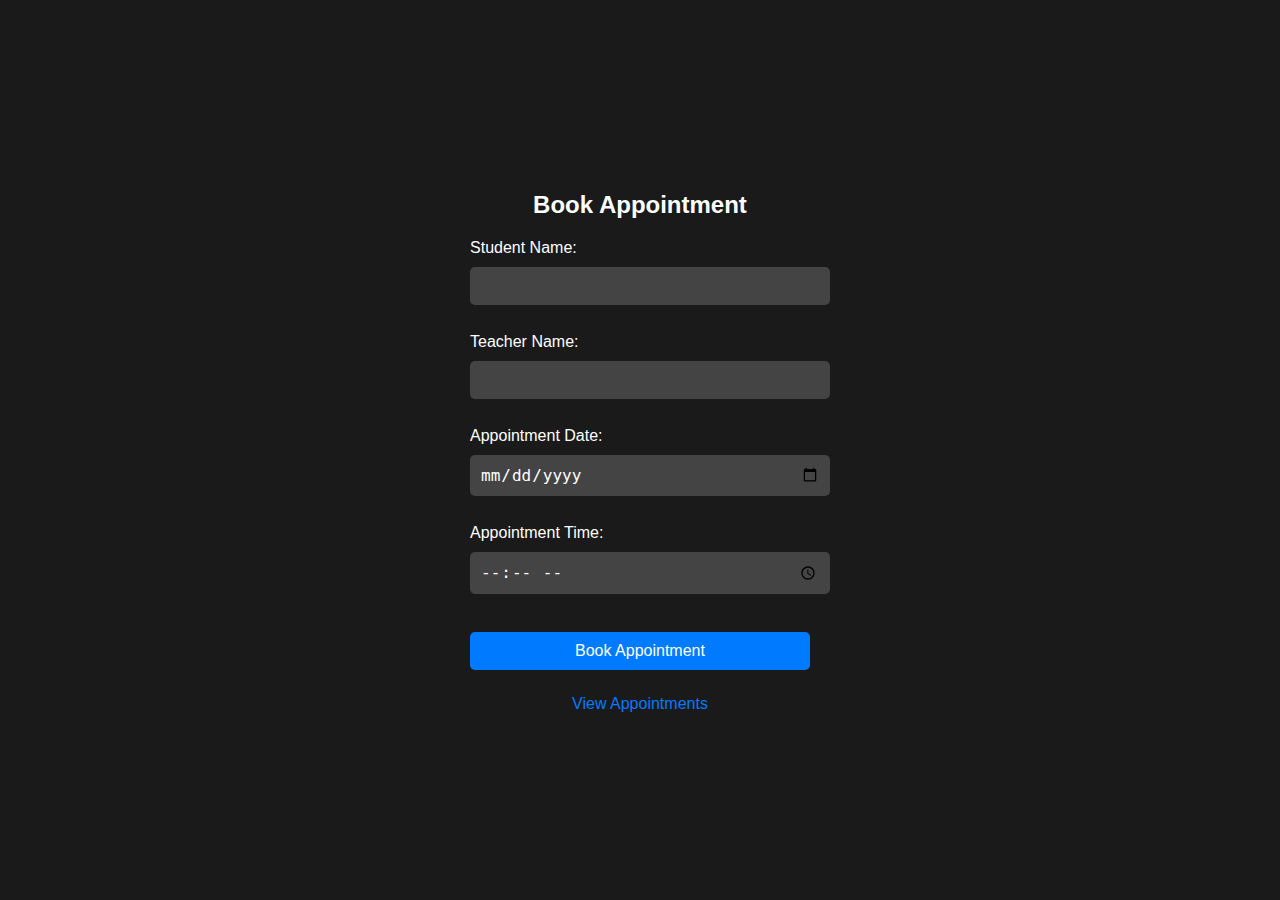
<file: book-appointment.html>
<!DOCTYPE html>
<html lang="en">
<head>
    <meta charset="UTF-8">
    <meta name="viewport" content="width=device-width, initial-scale=1.0">
    <title>Book Appointment</title>
    <link rel="stylesheet" href="style.css">
</head>
<body>
    <div id="book-appointment">
        <h2>Book Appointment</h2>
        <form id="appointment-form">
            <label for="student-name">Student Name:</label>
            <input type="text" id="student-name" required><br><br>
            
            <label for="teacher-name">Teacher Name:</label>
            <input type="text" id="teacher-name" required><br><br>
            
            <label for="appointment-date">Appointment Date:</label>
            <input type="date" id="appointment-date" required><br><br>
            
            <label for="appointment-time">Appointment Time:</label>
            <input type="time" id="appointment-time" required><br><br>            
            
            <button type="submit" id="book-appointment-button">Book Appointment</button>
            <p><a href="view-appointments.html">View Appointments</a></p>
        </form>
    </div>

   <script src="https://cdn.emailjs.com/dist/email.min.js"></script>
    <script src="book.js"></script>
</body>
</html>
</file>
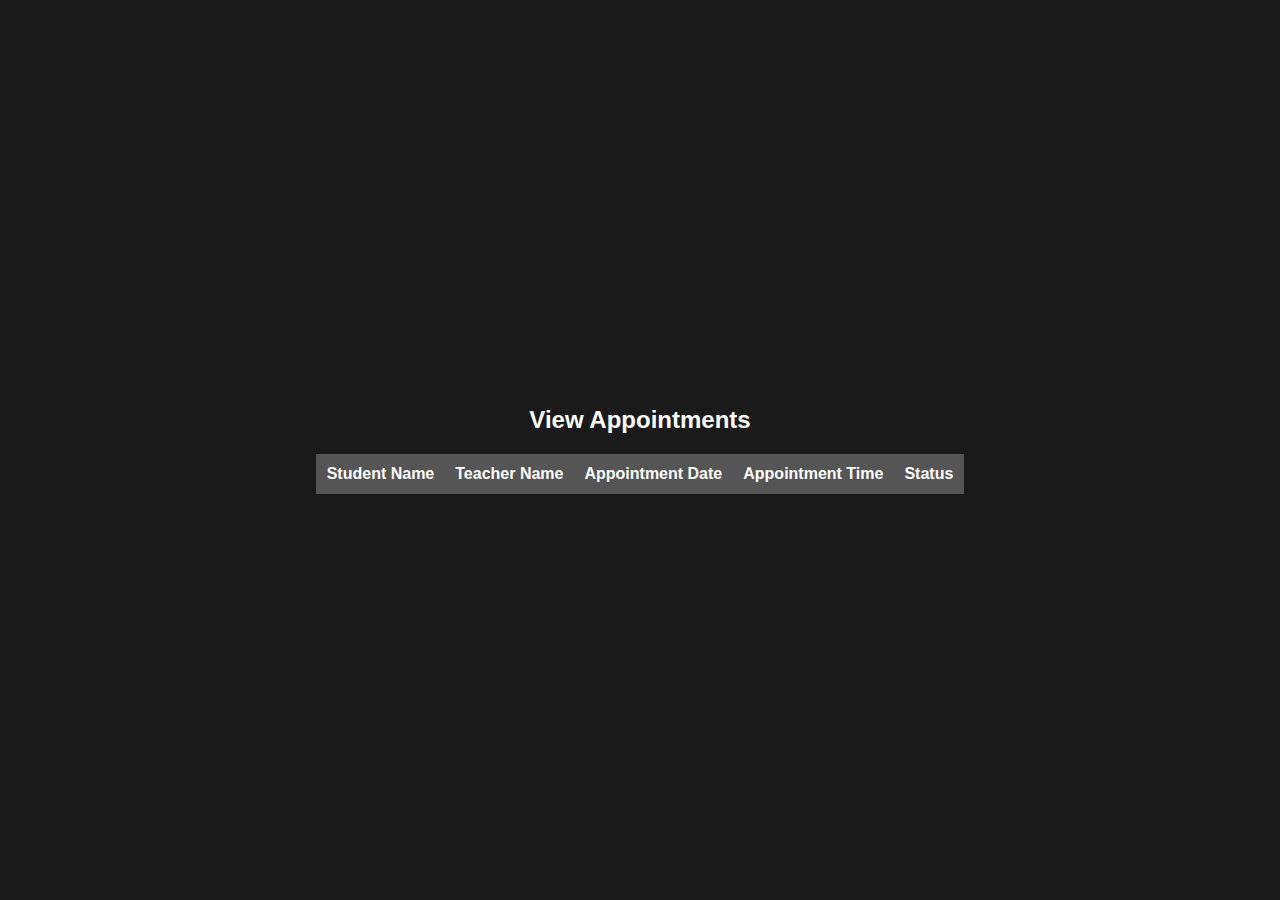
<file: view-appointments.html>
<!DOCTYPE html>
<html lang="en">
<head>
    <meta charset="UTF-8">
    <meta name="viewport" content="width=device-width, initial-scale=1.0">
    <title>View Appointments</title>
    <link rel="stylesheet" href="style.css">
</head>
<body>
    <div id="view-appointments">
        <h2>View Appointments</h2>
        <table id="appointments-table">
            <thead>
                <tr>
                    <th>Student Name</th>
                    <th>Teacher Name</th>
                    <th>Appointment Date</th>
                    <th>Appointment Time</th>
                    <th>Status</th>
                </tr>
            </thead>
            <tbody id="appointments-list">
                <!-- Appointments will be dynamically added here -->
            </tbody>
        </table>
    </div>

    <script src="view.js"></script>
</body>
</html>
</file>
<file: style.css>
body {
    font-family: Arial, sans-serif;
    display: flex;
    justify-content: center;
    align-items: center;
    height: 100vh;
    background-color: #1a1a1a; /* Dark background */
    margin: 0;
    color: #fff; /* White text */
}

#container {
    width: 400px;
    padding: 20px;
    background: #333; /* Darker container background */
    box-shadow: 0 0 10px rgba(0, 0, 0, 0.5); /* Stronger shadow */
    border-radius: 8px;
}

h2 {
    text-align: center;
    margin-bottom: 20px;
}

input, button {
    width: 100%;
    padding: 10px;
    margin: 10px 0;
    border: none;
    border-radius: 5px;
    font-size: 16px;
    color: #fff; /* White text */
}

input {
    background-color: #444; /* Dark input background */
}

button {
    background-color: #007BFF; /* Blue button */
    cursor: pointer;
}

button:hover {
    background-color: #0056b3; /* Darker blue on hover */
}

p {
    text-align: center;
    margin-top: 15px;
}

p a {
    color: #007BFF;
    text-decoration: none;
}

p a:hover {
    text-decoration: underline;
}

table {
    width: 100%;
    border-collapse: collapse;
    margin: 20px 0;
    background-color: #333; /* Dark table background */
    border-radius: 5px;
}

th, td {
    border: 1px solid #555; /* Darker border */
    padding: 10px;
    text-align: left;
    color: #fff; /* White text */
}

th {
    background-color: #555; /* Dark header background */
}
#register-email , #register-password , #login-password , #login-email{
    padding-right:0px;
}

#container {
    display: flex;
    flex-direction: column;
    align-items: center;
    justify-content: center;
    min-height: 10vh;
}

#register, #login {
    display: none;
}

#register.active, #login.active {
    display: block;
}
</file>
